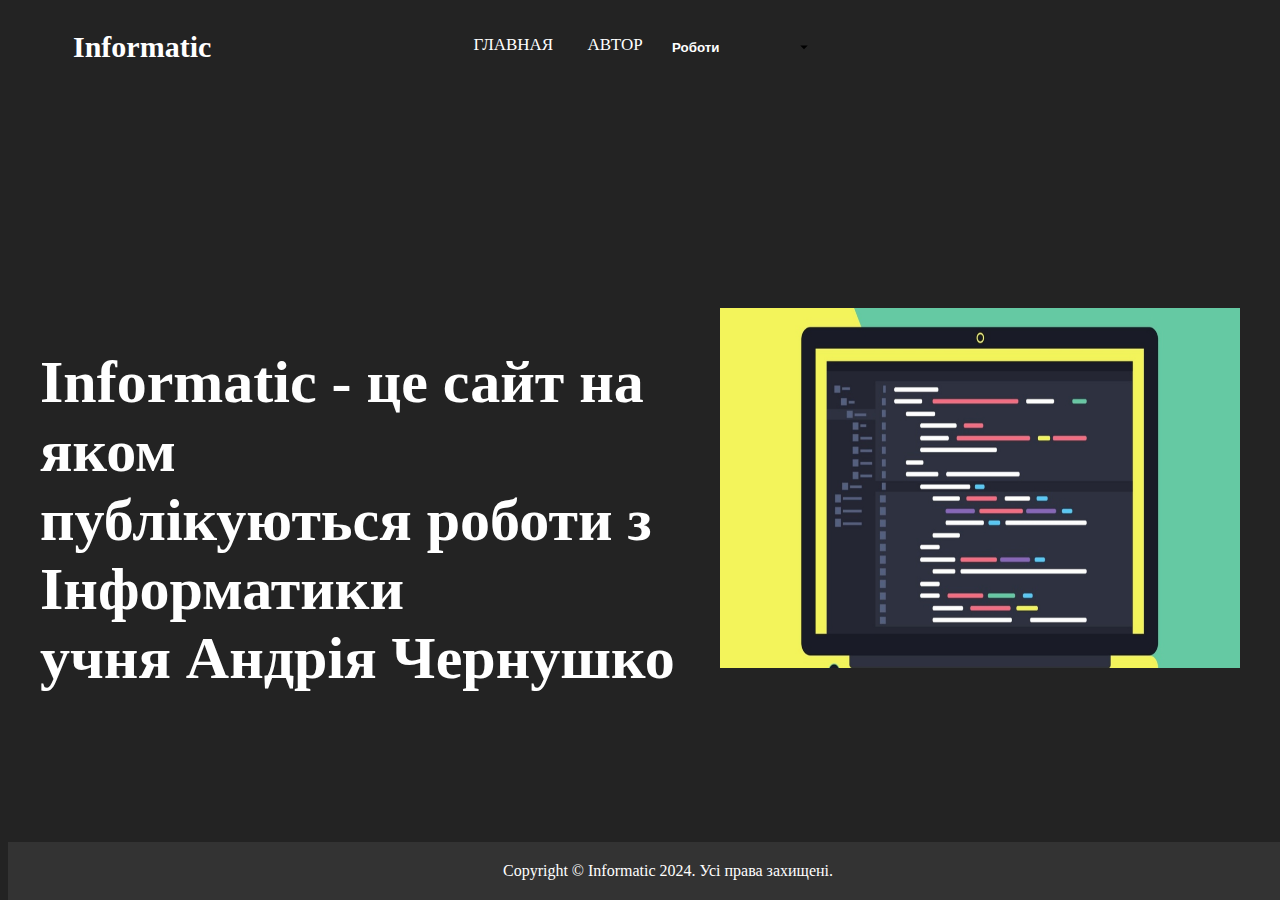
<file: index.html>
<!DOCTYPE html>
<html lang="en">
<head>
    <meta charset="UTF-8">
    <link href="css/style.css" rel="stylesheet">
    <link rel="icon" href="img/favicon.png">
    <title>Informatic-Головна</title>
    <style>
        /* Стили для контейнера с содержимым */
        .content-below {
            margin-top: 50px; /* Отступ сверху, чтобы контент не наслаивался на футер */
            padding: 20px; /* Внутренние отступы для контента */
        }

        /* Удаляем подчеркивание у ссылок */
        .nav-link {
            text-decoration: none;
        }
    </style>
</head>
<body>
    <header class="header">
        <div class="container-1">
            <div class="header-inner">
                <a href="index.html" class="header-logo">Informatic</a>
                <nav class="nav">
                    <a class="nav-link" href="index.html">Главная</a>
                    <a class="nav-link" href="author.html">Автор</a>
                    <select class="nav-select" id="selectMenu" onchange="location = this.value;">
                        <option value="" disabled selected>Роботи</option>
                        <option value="01.24_lesson №36-37.html">24.01_Урок№36-37</option>
                    </select>
                </nav>
            </div>
        </div>
    </header>
    <section>
        <div class="container-2">
            <div class="intro">
                <img src="img/intro.png" width="520" height="360" align="right" />
                <h1>
                    Informatic - це сайт на яком <br> публікуються роботи з Інформатики <br>учня Андрія Чернушко
                </h1>
                <!-- Содержимое ниже -->
                <div class="content-below">
                    <h2></h2>
                    <p></p>
                </div>
            </div>
        </div>
    </section>
    <footer class="footer">
        <div class="container-3">
            Copyright © Informatic 2024. Усі права захищені.
        </div>
    </footer>
</body>
</html>
</file>
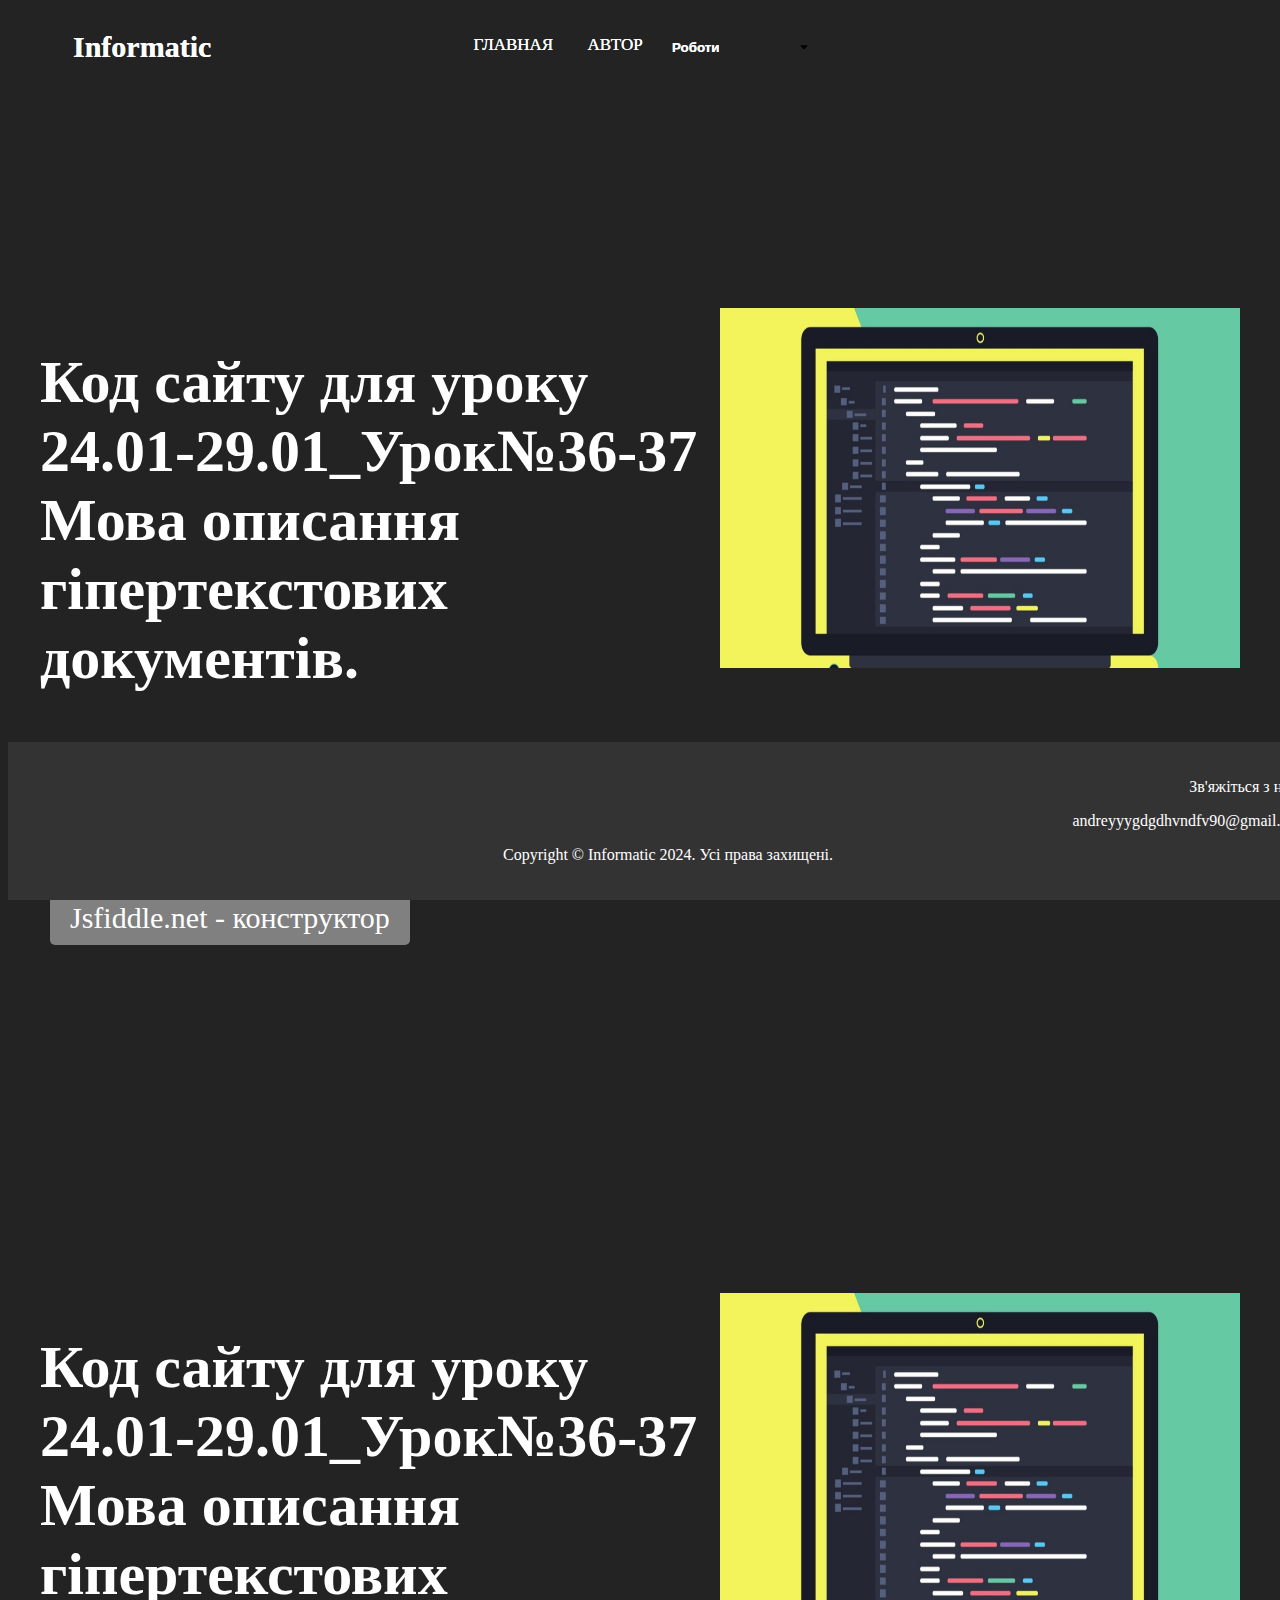
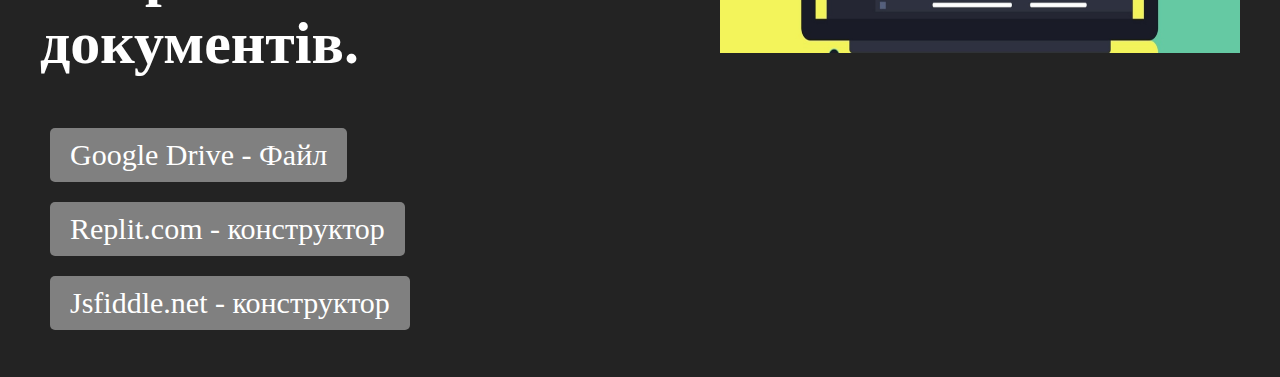
<file: 01.24_lesson №36-37.html>
<!DOCTYPE html>
<html lang="en">
<head>
    <meta charset="UTF-8">
    <link href="css/style.css" rel="stylesheet">
    <link rel="icon" href="img/favicon.png">
    <title>Informatic-24.01_Урок№36-37</title>
</head>
<body>
    <header class="header">
        <div class="container-1">
            <div class="header-inner">
                <a href="index.html" class="header-logo">Informatic</a>
                <nav class="nav">
                    <a class="nav-link" href="index.html">Главная</a>
                    <a class="nav-link" href="author.html">Автор</a>
                    <select class="nav-select" id="selectMenu" onchange="location = this.value;">
                        <option value="" disabled selected>Роботи</option>
                        <option value="01.24_lesson №36-37.html">24.01_Урок№36-37</option>
                    </select>
                </nav>
            </div>
        </div>
    </header>
    <section>
        <div class="container-2">
            <div class="intro">
                <img src="img/intro.png" width="520" height="360" align="right" />
                <h1>
                    Код сайту для уроку <br> 24.01-29.01_Урок№36-37 <br> Мова описання гіпертекстових документів.
                </h1>
                <a href="https://www.google.com" class="button">Google Drive - Файл</a>
                <br><a href="https://www.yahoo.com" class="button">Replit.com - конструктор</a><br>
                <a href="https://www.bing.com" class="button">Jsfiddle.net - конструктор</a>
                <!-- Содержимое ниже -->
                <div class="content-below">
                    <h2></h2>
                    <p></p>
                </div>
            </div>
        </div>
    </section>
    <footer class="footer">
        <div class="container-3">   
            <p style="text-align: right;">Зв'яжіться з нами</p>
            <p style="text-align: right;" class="email">andreyyygdgdhvndfv90@gmail.com</p>
            <p>Copyright © Informatic 2024. Усі права захищені.</p>
        </div>
    </footer>
</body>
</html>
    <header class="header">
        <div class="container-1">
            <div class="header-inner">
                <a href="index.html" class="header-logo">Informatic</a>
                <nav class="nav">
                    <a class="nav-link" href="index.html">Главная</a>
                    <a class="nav-link" href="author.html">Автор</a>
                    <select class="nav-select" id="selectMenu" onchange="location = this.value;">
                        <option value="" disabled selected>Роботи</option>
                        <option value="01.24_lesson №36-37.html">24.01_Урок№36-37</option>
                    </select>
                </nav>
            </div>
        </div>
    </header>
    <section>
        <div class="container-2">
            <div class="intro">
                <img src="img/intro.png" width="520" height="360" align="right" />
                <h1>
                    Код сайту для уроку <br> 24.01-29.01_Урок№36-37 <br> Мова описання гіпертекстових документів.
                </h1>
                <a href="https://www.google.com" class="button">Google Drive - Файл</a>
                <br><a href="https://www.yahoo.com" class="button">Replit.com - конструктор</a><br>
                <a href="https://www.bing.com" class="button">Jsfiddle.net - конструктор</a>
                <!-- Содержимое ниже -->
                <div class="content-below">
                    <h2></h2>
                    <p></p>
                </div>
            </div>
        </div>
    </section>
    <footer class="footer">
        <div class="container-3">   
            <p style="text-align: right;">Зв'яжіться з нами</p>
            <p style="text-align: right;" class="email">andreyyygdgdhvndfv90@gmail.com</p>
            <p>Copyright © Informatic 2024. Усі права захищені.</p>
        </div>
    </footer>
</body>
</html>
</file>
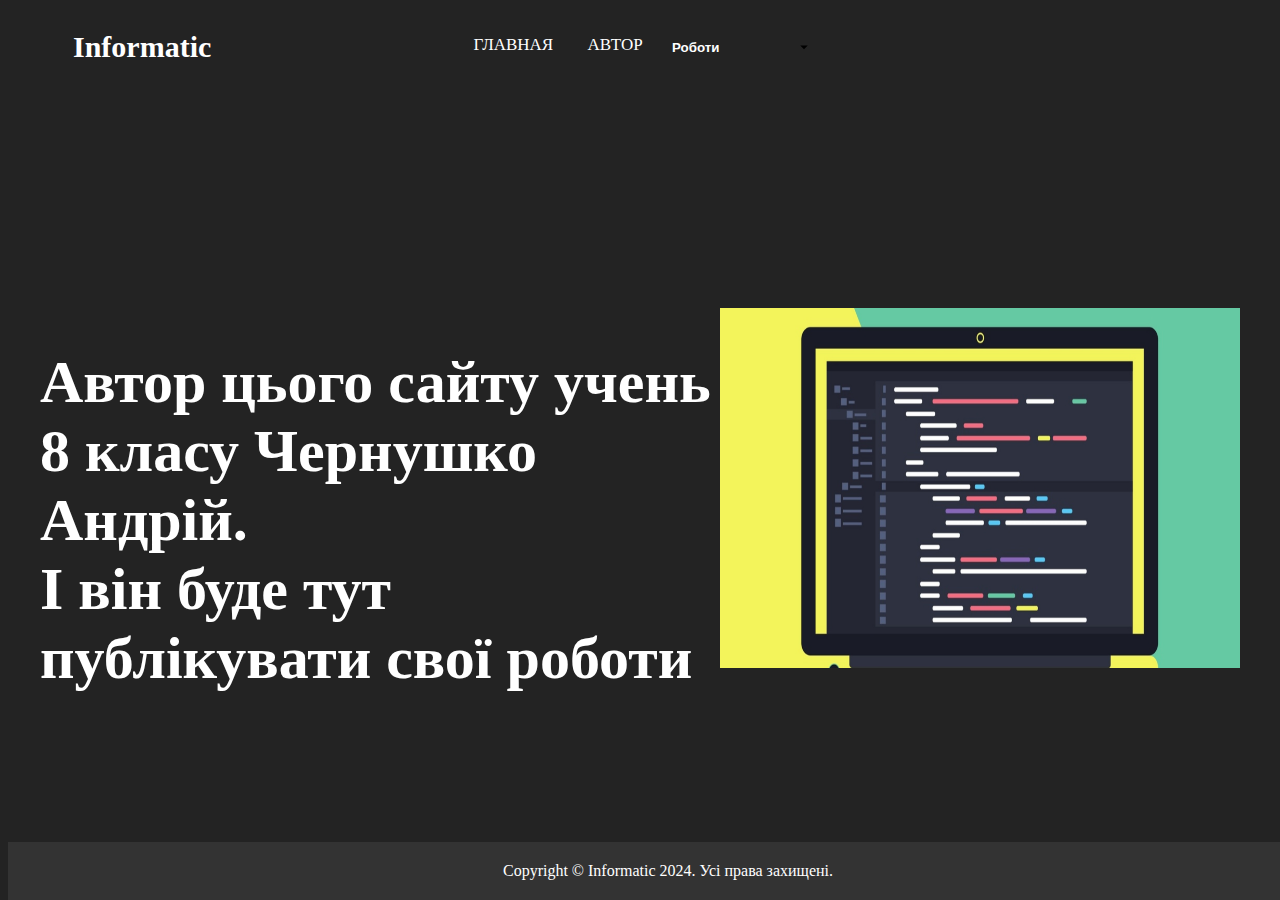
<file: author.html>
<!DOCTYPE html>
<html lang="en">
<head>
    <meta charset="UTF-8">
    <link href="css/style.css" rel="stylesheet">
    <link rel="icon" href="img/favicon.png">
    <title>Informatic-Автор</title>
    <style>
        /* Стили для контейнера с содержимым */
        .content-below {
            margin-top: 50px; /* Отступ сверху, чтобы контент не наслаивался на футер */
            padding: 20px; /* Внутренние отступы для контента */
        }

        /* Удаляем подчеркивание у ссылок */
        .nav-link {
            text-decoration: none;
        }
    </style>
</head>
<body>
    <header class="header">
        <div class="container-1">
            <div class="header-inner">
                <a href="index.html" class="header-logo">Informatic</a>
                <nav class="nav">
                    <a class="nav-link" href="index.html">Главная</a>
                    <a class="nav-link" href="author.html">Автор</a>
                    <select class="nav-select" id="selectMenu" onchange="location = this.value;">
                        <option value="" disabled selected>Роботи</option>
                        <option value="01.24_lesson №36-37.html">24.01_Урок№36-37</option>
                    </select>
                </nav>
            </div>
        </div>
    </header>
    <section>
        </nav>
        </div>
        </div>
        </header>
        <section>
            <div class="container-2">
                <div class="intro">
                    <img src="img/intro.png" width="520" height="360" align="right" />
                    <h1>
                        Автор цього сайту учень <br>8 класу Чернушко Андрій.<br>І він буде тут публікувати свої роботи
                        <!-- Содержимое ниже -->
                        <div class="content-below">
                            <h2></h2>
                            <p></p>
                        </div>
                </div>
            </div>
        </section>
        <footer class="footer">
            <div class="container-3">
                Copyright © Informatic 2024. Усі права захищені.
            </div>
        </footer>
</body>
</html>
</file>
<file: css/style.css>
/*Container*/

.container-1 {
    width: 100%;
    max-width: 750px;
    margin: 0 auto;
}

.container-2 {
    width: 100%;
    max-width: 1200px;
    margin: 0 auto;
}

/*Header*/

.header {
    width: 70%;
    padding-top: 30px;
    position: absolute;
    top: 0;
    left: 0;
    right: 0;
    z-index: 1000;
}

.header-inner {
    display: flex;
    justify-content: space-between;
    align-items: center;
}

.header-logo {
    font-size: 30px;
    font-weight: 700;
    color: #fff;
    text-decoration: none; /* Убираем подчеркивание у ссылки */
}

.button {
    display: inline-block;
    margin: 10px;
    padding: 10px 20px;
    background-color: #808080;
    color: #fff;
    text-decoration: none;
    border-radius: 5px;
    border: none;
    cursor: pointer;
}

body {
    background: #232323;
}

/*Intro*/

.intro {
    width: 100%;
    height: 100%;
    font-size: 30px;
    padding-top: 300px;
    color: #fff
}

/*Nav*/

.nav {
    font-size: 17px;
    text-transform: uppercase;
}

.nav-link {
    display: inline-block;
    vertical-align: top;
    margin: 0 15px;
    position: relative;
    color: #fff;
    text-decoration: none;
    transition: color .1s linear;
}

.nav-select {
    -webkit-appearance: none;
    -moz-appearance: none;
    appearance: none;
    padding: 5px 30px 5px 10px;
    border: none; 
    border-radius: 4px;
    background-color: rgba(255, 255, 255, 0); 
    background-image: url('data:image/svg+xml,\
        <svg xmlns="http://www.w3.org/2000/svg" viewBox="0 0 24 24" fill="black" width="18px" height="18px">\
            <path d="M7 10l5 5 5-5z" />\
        </svg>');
    background-repeat: no-repeat;
    background-position: right 10px center;
    cursor: pointer;
    outline: none; 
    color: white; 
    font-weight: bold; 
}

/* Footer */
.footer {
    background-color: #333; 
    color: #fff; 
    padding: 20px; 
    text-align: center; 
    width: 100%; 
    position: fixed; 
    bottom: 0; 
}

/* Медиа-запросы для мобильных устройств */
@media only screen and (max-width: 600px) {
    .header {
        padding-top: 10px;
    }

    .intro {
        font-size: 16px;
        padding-top: 50px;
    }

    .nav {
        font-size: 12px;
    }
}
</file>
